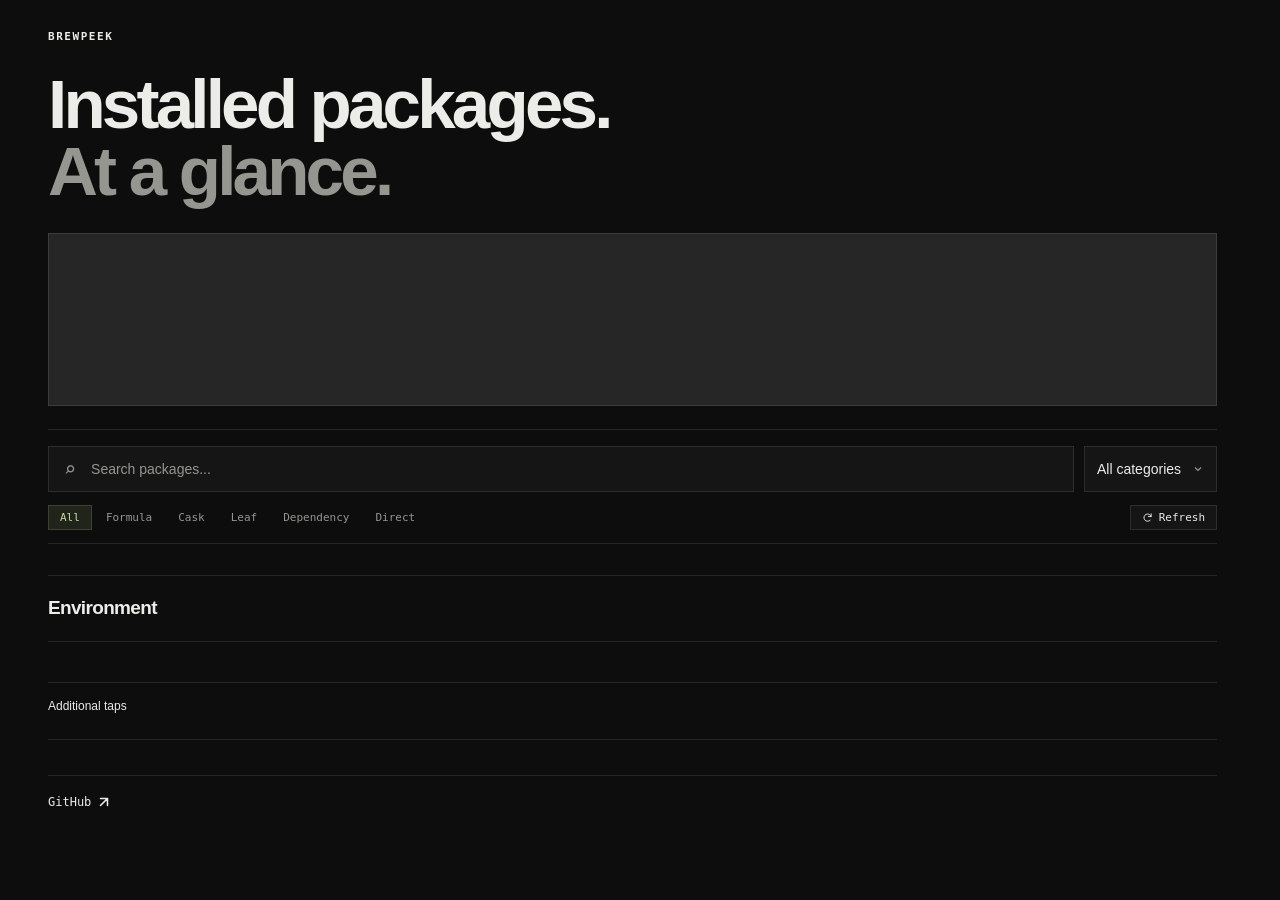
<file: BrewPeek/Web/index.html>
<!doctype html>
<html lang="en">
  <head>
    <meta charset="utf-8" />
    <meta
      http-equiv="Content-Security-Policy"
      content="default-src 'none'; script-src 'self'; style-src 'self' 'unsafe-inline'; img-src 'self' data:; connect-src 'none'; frame-src 'none'; object-src 'none'; base-uri 'none'; form-action 'none'"
    />
    <meta name="viewport" content="width=device-width,initial-scale=1" />
    <meta name="color-scheme" content="dark" />
    <title>BrewPeek — Installed packages</title>
    <link
      rel="icon"
      type="image/png"
      sizes="16x16"
      href="[data-uri]"
    />
    <link
      rel="icon"
      type="image/png"
      sizes="32x32"
      href="[data-uri]"
    />
    <link
      rel="icon"
      type="image/png"
      sizes="64x64"
      href="[data-uri]"
    />
    <link rel="stylesheet" href="styles.css" />
  </head>
  <body>
    <main>
      <header>
        <div class="mast"><div class="brand">BREWPEEK</div></div>
        <div class="heading">
          <h1>Installed packages.<br /><span>At a glance.</span></h1>
        </div>
      </header>
      <section class="overview" aria-label="Installation overview" id="overview"></section>
      <p class="note" id="overview-note"></p>
      <div class="toolbar">
        <div class="search-line">
          <label class="searchbox"
            ><span class="search-symbol" aria-hidden="true">⌕</span
            ><span class="sr-only">Search packages</span
            ><input
              id="search"
              type="search"
              aria-label="Search packages"
              autocomplete="off"
              placeholder="Search packages..." /></label
          ><label class="sr-only" for="category">Category</label
          ><select id="category">
            <option value="all">All categories</option>
          </select>
        </div>
        <div class="filter-line">
          <div class="segments" role="group" aria-label="Package filters">
            <button data-filter="all" aria-pressed="true">All</button
            ><button id="updates-filter" data-filter="updates" aria-pressed="false" hidden>
              Updates</button
            ><button id="security-filter" data-filter="security" aria-pressed="false" hidden>
              Security review</button
            ><button data-filter="formula" aria-pressed="false">Formula</button
            ><button data-filter="cask" aria-pressed="false">Cask</button
            ><button data-filter="leaf" aria-pressed="false">Leaf</button
            ><button data-filter="dependency" aria-pressed="false">Dependency</button
            ><button data-filter="direct" aria-pressed="false">Direct</button>
          </div>
          <div class="filter-actions">
            <span id="results" role="status" aria-live="polite"></span
            ><button id="refresh" type="button" title="Refresh (⌘R)" aria-label="Refresh">
              <svg
                viewBox="0 0 24 24"
                fill="none"
                stroke="currentColor"
                stroke-width="2"
                stroke-linecap="round"
                stroke-linejoin="round"
                aria-hidden="true"
              >
                <path d="M20 4v6h-6M20 10a8 8 0 1 0-2 8" /></svg
              ><span>Refresh</span>
            </button>
          </div>
        </div>
      </div>
      <div id="operation-anchor" hidden></div>
      <section id="operation-summary" aria-label="Package operation" aria-live="polite" hidden></section>
      <div id="operation" aria-live="polite"></div>
      <div id="packages"></div>
      <section class="section environment-panel" id="environment">
        <h2>Environment</h2>
        <dl class="env" id="env"></dl>
        <div class="environment-taps">
          <h3>Additional taps <span class="count" id="tap-count"></span></h3>
          <div id="taps-list"></div>
        </div>
      </section>
      <footer>
        <a
          id="project-link"
          href="https://github.com/kameronkim/brewpeek"
          aria-label="BrewPeek GitHub repository"
          ><span>GitHub</span
          ><svg
            viewBox="0 0 16 16"
            fill="none"
            stroke="currentColor"
            stroke-width="1.75"
            stroke-linecap="round"
            stroke-linejoin="round"
            aria-hidden="true"
          >
            <path d="M4 12 12 4M4 4h8v8" /></svg></a
        ><span id="footer-updated"></span>
      </footer>
      <noscript><p>Enable JavaScript to view installed packages.</p></noscript>
    </main>
    <script src="inventory.js"></script>
    <dialog id="confirm" aria-labelledby="confirm-title" aria-describedby="confirm-copy">
      <div class="confirm-heading">
        <div class="eyebrow">PACKAGE UPDATE</div>
        <h2 id="confirm-title" tabindex="-1" autofocus></h2>
        <p id="confirm-copy"></p>
      </div>
      <div id="confirm-error" hidden></div>
      <div class="confirm-scroll" aria-label="Packages to update">
        <table class="confirm-table">
          <colgroup>
            <col style="width: 26%" />
            <col style="width: 37%" />
            <col style="width: 37%" />
          </colgroup>
          <thead>
            <tr>
              <th scope="col">Name</th>
              <th scope="col">Current</th>
              <th scope="col">New</th>
            </tr>
          </thead>
          <tbody id="confirm-list"></tbody>
        </table>
      </div>
      <div class="confirm-bottom">
        <p>Homebrew may also update related packages.</p>
        <div class="dialog-actions">
          <button class="subtle-btn" id="cancel">Cancel</button
          ><button class="subtle-btn" id="quit-update-apps" hidden>Quit app</button
          ><button class="subtle-btn" id="retry-plan" hidden>Retry</button
          ><button class="update-btn bulk" id="start">Update</button>
        </div>
      </div>
    </dialog>
    <dialog id="notice" aria-labelledby="notice-title">
      <div class="eyebrow">BREWPEEK</div>
      <h2 id="notice-title"></h2>
      <p id="notice-copy"></p>
      <pre id="notice-command" hidden></pre>
      <label id="notice-reopen-option" hidden>
        <input type="checkbox" id="notice-reopen"><span id="notice-reopen-label"></span>
      </label>
      <div class="dialog-actions">
        <button class="subtle-btn" id="notice-ok">OK</button>
        <button class="update-btn bulk" id="schedule-quit" hidden>Quit when finished</button>
      </div>
    </dialog>
    <dialog id="notes-library" aria-labelledby="notes-title">
      <h2 id="notes-title">Package Notes</h2>
      <label class="searchbox">
        <span class="search-symbol" aria-hidden="true">⌕</span>
        <input id="notes-search" type="search" aria-label="Search package names and notes" placeholder="Search notes…" autofocus>
      </label>
      <ul id="notes-list" aria-label="Package notes"></ul>
      <div class="dialog-actions">
        <p id="notes-status" role="status"></p>
        <button id="notes-retry" class="subtle-btn" hidden>Retry</button>
        <button id="notes-done" class="subtle-btn">Done</button>
      </div>
    </dialog>
    <script src="inventory-ui.js"></script>
    <script src="updates.js"></script>
    <script src="notes-library.js"></script>
    <script src="package-notes.js"></script>
  </body>
</html>
</file>
<file: BrewPeek/Web/styles.css>
:root {
  --bg: #0d0d0e;
  --surface: #151516;
  --hover: #1b1b1c;
  --text: #ecece8;
  --secondary: #969690;
  --border: rgba(255, 255, 255, 0.1);
  --accent: #c8d9a5;
  --mono: 'SFMono-Regular', 'SF Mono', Menlo, Consolas, monospace;
  --sans:
    Inter, -apple-system, BlinkMacSystemFont, 'SF Pro Text', 'Apple SD Gothic Neo', sans-serif;
  color-scheme: dark;
}
* {
  box-sizing: border-box;
}
html {
  scroll-padding-top: 155px;
}
body {
  margin: 0;
  background: var(--bg);
  color: var(--text);
  font: 14px/1.5 var(--sans);
}
main {
  max-width: 1440px;
  margin: auto;
  padding: 30px 48px 50px;
}
button,
input,
select {
  font: inherit;
}
button,
a,
input,
select,
summary {
  -webkit-tap-highlight-color: transparent;
}
button {
  color: inherit;
  cursor: pointer;
}
a {
  color: inherit;
  text-underline-offset: 4px;
}
button:focus-visible,
a:focus-visible,
input:focus-visible,
select:focus-visible,
summary:focus-visible {
  outline: 2px solid var(--accent);
  outline-offset: 3px;
}
header {
  padding-bottom: 28px;
}
.mast {
  display: flex;
  justify-content: space-between;
  gap: 16px;
  font: 11px var(--mono);
  letter-spacing: 0.14em;
  color: var(--secondary);
  margin-bottom: 28px;
}
.brand {
  color: var(--text);
  font-weight: 600;
}
.brand span {
  color: var(--secondary);
  margin-left: 14px;
  font-weight: 400;
}
.local {
  display: flex;
  align-items: center;
  gap: 8px;
}
.local::before {
  content: '';
  width: 6px;
  height: 6px;
  background: var(--accent);
}
.heading {
  display: flex;
  align-items: end;
  justify-content: space-between;
  gap: 25px;
}
h1 {
  font-size: clamp(38px, 5.4vw, 76px);
  line-height: 0.97;
  letter-spacing: -0.055em;
  font-weight: 550;
  margin: 0;
}
h1 span {
  color: var(--secondary);
}
.metadata {
  font: 11px/1.9 var(--mono);
  color: var(--secondary);
  min-width: 220px;
}
.metadata div {
  display: grid;
  grid-template-columns: 65px 1fr;
}
.metadata b {
  font-weight: 400;
  color: var(--text);
}
.overview {
  display: grid;
  grid-template-columns: 2fr 1fr 1fr 1fr;
  grid-template-rows: 85px 85px;
  gap: 1px;
  background: var(--border);
  border: 1px solid var(--border);
}
.metric {
  background: var(--surface);
  padding: 18px 24px;
  display: flex;
  flex-direction: column;
  justify-content: space-between;
}
.metric-label {
  font: 10px var(--mono);
  letter-spacing: 0.12em;
  color: var(--secondary);
}
.metric strong {
  font: 400 39px/1 var(--mono);
  letter-spacing: -0.07em;
}
.metric-main {
  grid-row: span 2;
  display: grid;
  grid-template-columns: 1fr auto;
  align-items: end;
}
.metric-main .metric-label {
  align-self: start;
  grid-column: span 2;
}
.metric-main strong {
  font-size: 86px;
}
.metric-main small {
  font: 10px/1.6 var(--mono);
  text-align: right;
  color: var(--secondary);
}
.formula-metric {
  grid-row: span 2;
}
.formula-metric strong {
  font-size: 66px;
}
.metric-leaf {
  grid-row: span 2;
}
.metric-leaf strong {
  font-size: 66px;
}
.metric-inline {
  flex-direction: row;
  align-items: center;
}
.metric-inline strong {
  font-size: 34px;
}
.note {
  font-size: 12px;
  color: var(--secondary);
  margin: 13px 0 23px;
}
.toolbar {
  position: sticky;
  top: 0;
  z-index: 5;
  background: var(--bg);
  padding: 16px 0 13px;
  border-top: 1px solid var(--border);
  border-bottom: 1px solid var(--border);
}
.search-line {
  display: flex;
  gap: 10px;
  align-items: center;
}
.searchbox:focus-within {
  outline: 2px solid var(--accent);
  outline-offset: 0;
}
.searchbox input:focus {
  outline: none;
}
.searchbox {
  display: flex;
  align-items: center;
  gap: 13px;
  background: var(--surface);
  border: 1px solid var(--border);
  flex: 1;
  padding: 0 15px;
}
.search-symbol {
  font: 20px var(--mono);
  color: var(--secondary);
}
.searchbox input {
  background: none;
  border: 0;
  color: var(--text);
  height: 44px;
  width: 100%;
  min-width: 0;
  outline-offset: 0;
  font-size: 14px;
}
input::placeholder {
  color: var(--secondary);
}
select {
  background: var(--surface);
  border: 1px solid var(--border);
  color: var(--text);
  height: 46px;
  padding: 0 30px 0 12px;
  max-width: 210px;
}
.filter-line {
  display: flex;
  align-items: center;
  justify-content: space-between;
  gap: 12px;
  margin-top: 13px;
  flex-wrap: wrap;
}
.segments {
  display: flex;
  gap: 2px;
  flex-wrap: wrap;
}
.segments button {
  border: 1px solid transparent;
  background: none;
  padding: 5px 11px;
  font: 11px var(--mono);
  color: var(--secondary);
}
.segments button[aria-pressed='true'] {
  background: #20241b;
  color: var(--accent);
  border-color: #3b4231;
}
.segments button:hover {
  background: var(--hover);
  color: var(--text);
}
#results {
  font: 11px var(--mono);
  color: var(--secondary);
}
.section {
  margin-top: 31px;
}
.section-head {
  display: flex;
  align-items: center;
  justify-content: space-between;
  gap: 15px;
  margin-bottom: 13px;
}
.section-title {
  display: flex;
  align-items: baseline;
  gap: 11px;
}
h2 {
  font-size: 19px;
  letter-spacing: -0.035em;
  font-weight: 550;
  margin: 0;
}
.index {
  font: 10px var(--mono);
  color: var(--secondary);
  margin-right: 8px;
}
.count {
  font: 11px var(--mono);
  color: var(--secondary);
}
table {
  width: 100%;
  border-collapse: collapse;
  table-layout: fixed;
}
th {
  border-top: 1px solid var(--border);
  border-bottom: 1px solid var(--border);
  padding: 10px 14px;
  text-align: left;
  font: 10px var(--mono);
  letter-spacing: 0.08em;
  color: var(--secondary);
  font-weight: 400;
}
th:first-child {
  width: 47%;
  padding-left: 0;
}
th:nth-child(2) {
  width: 23%;
}
th:nth-child(3) {
  width: 17%;
}
th button {
  background: none;
  border: 0;
  padding: 0;
  color: inherit;
  text-align: left;
  font: inherit;
  letter-spacing: inherit;
}
td {
  padding: 13px 14px;
  border-bottom: 1px solid var(--border);
  vertical-align: middle;
  font: 12px var(--mono);
  overflow-wrap: anywhere;
}
td:first-child {
  padding-left: 0;
}
.package-row {
  cursor: pointer;
  transition: background-color 150ms ease;
}
.package-row:hover {
  background: var(--hover);
}
.package-button {
  border: 0;
  padding: 0;
  background: none;
  display: flex;
  align-items: center;
  gap: 10px;
  text-align: left;
  font: 500 13px var(--mono);
  max-width: 100%;
}
.package-name {
  min-width: 0;
  overflow-wrap: anywhere;
}
.security-label {
  font: 9px/1.4 var(--mono);
  border: 1px solid var(--border);
  color: var(--accent);
  padding: 2px 5px;
  flex: none;
}
.security-entry { margin-top: 14px; }
.security-entry strong { color: var(--text); font-weight: 500; }

.deprecated-label {
  flex: none;
  padding: 2px 5px;
  border: 1px solid var(--border);
  color: var(--secondary);
  font: 9px/1.2 var(--mono);
  letter-spacing: 0.04em;
  white-space: nowrap;
}
.chevron {
  font-size: 11px;
  color: var(--secondary);
  width: 10px;
  flex: none;
}
.description {
  font: 12px/1.45 var(--sans);
  color: var(--secondary);
  margin: 4px 0 0 20px;
  max-width: 95%;
}
.version {
  color: #d0d0ca;
}
.type {
  color: var(--secondary);
  font-size: 11px;
}
.status {
  font-size: 10px;
  letter-spacing: 0.04em;
  color: var(--secondary);
}
.status.leaf {
  color: var(--text);
  font-weight: 600;
}
.direct-label {
  display: block;
  font: 9px var(--mono);
  color: var(--secondary);
  margin-top: 5px;
}
.detail-row td {
  padding: 0;
  background: var(--surface);
}
.details-grid {
  display: grid;
  grid-template-columns: repeat(3, minmax(0, 1fr));
  gap: 23px 30px;
  padding: 25px 24px;
  border-left: 2px solid #677157;
}
.detail-field dt {
  font: 10px var(--mono);
  letter-spacing: 0.07em;
  color: var(--secondary);
  margin-bottom: 7px;
}
.detail-field dd {
  font: 12px/1.7 var(--mono);
  margin: 0;
  overflow-wrap: anywhere;
}
.detail-field.wide {
  grid-column: span 2;
}
.empty {
  margin: 0;
  min-height: 63px;
  padding: 13px 20px;
  display: flex;
  align-items: center;
  justify-content: center;
  text-align: center;
  border-bottom: 1px solid var(--border);
  color: var(--secondary);
}
.taps-list {
  border-top: 1px solid var(--border);
  border-bottom: 1px solid var(--border);
  padding: 17px 0;
  font: 12px var(--mono);
}
.taps-list p {
  margin: 0 0 7px;
}
.env {
  background: var(--surface);
  border: 1px solid var(--border);
  padding: 23px 26px;
  display: grid;
  grid-template-columns: 1fr 1fr;
  gap: 13px 45px;
  margin: 0;
}
.env div {
  display: grid;
  grid-template-columns: 155px 1fr;
  gap: 10px;
  font: 12px/1.6 var(--mono);
}
.env dt {
  color: var(--secondary);
}
.env dd {
  margin: 0;
  overflow-wrap: anywhere;
}
footer {
  border-top: 1px solid var(--border);
  margin-top: 35px;
  padding-top: 16px;
  font: 10px/1.8 var(--mono);
  color: var(--secondary);
  display: flex;
  justify-content: space-between;
  gap: 25px;
}
.sr-only {
  position: absolute;
  width: 1px;
  height: 1px;
  padding: 0;
  overflow: hidden;
  clip: rect(0, 0, 0, 0);
  white-space: nowrap;
  border: 0;
}
[hidden] {
  display: none !important;
}
mark {
  background: #313b24;
  color: var(--accent);
  padding: 0 1px;
}
@media (min-width: 1500px) {
  main {
    padding-top: 40px;
  }
}
@media (max-width: 900px) {
  main {
    padding: 25px;
  }
  .heading {
    align-items: start;
  }
  .metadata {
    min-width: 180px;
    font-size: 10px;
  }
  .metric {
    padding: 17px;
  }
  .metric-main strong {
    font-size: 70px;
  }
  .metric-main small {
    display: none;
  }
  .formula-metric strong,
  .metric-leaf strong {
    font-size: 50px;
  }
  .env div {
    grid-template-columns: 1fr;
    gap: 1px;
  }
  .details-grid {
    grid-template-columns: 1fr 1fr;
  }
}
@media (max-width: 620px) {
  main {
    padding: 20px 16px;
  }
  .mast {
    font-size: 9px;
    margin-bottom: 23px;
  }
  .brand span {
    display: block;
    margin: 6px 0 0;
  }
  .heading {
    display: block;
  }
  h1 {
    font-size: 46px;
  }
  .metadata {
    margin-top: 18px;
    display: flex;
    gap: 14px;
    flex-wrap: wrap;
  }
  .metadata div {
    display: block;
  }
  .metadata b {
    display: block;
  }
  header {
    padding-bottom: 20px;
  }
  .overview {
    grid-template-columns: 1.3fr 1fr;
    grid-template-rows: 90px 75px 75px;
  }
  .metric-main {
    grid-row: span 2;
  }
  .formula-metric,
  .metric-leaf {
    grid-row: auto;
  }
  .formula-metric strong,
  .metric-leaf strong {
    font-size: 34px;
  }
  .metric-leaf {
    grid-column: 1;
    grid-row: 3;
    flex-direction: row;
    align-items: center;
  }
  .metric-inline {
    grid-column: 2;
  }
  .metric {
    padding: 15px;
  }
  .formula-metric {
    flex-direction: row;
    align-items: center;
  }
  .search-line {
    flex-wrap: wrap;
  }
  .searchbox {
    flex-basis: 100%;
  }
  select {
    flex: 1;
    max-width: none;
    height: 38px;
  }
  .toolbar {
    padding-top: 10px;
  }
  .segments {
    gap: 0;
  }
  .segments button {
    padding: 6px 8px;
    font-size: 10px;
  }
  .filter-line {
    gap: 7px;
    margin-top: 9px;
  }
  .section {
    margin-top: 25px;
  }
  thead {
    display: none;
  }
  table,
  tbody {
    display: block;
  }
  .package-row {
    display: grid;
    grid-template-columns: 54% 46%;
    gap: 5px 0;
    padding: 15px 0;
    border-bottom: 1px solid var(--border);
  }
  td {
    display: block;
    padding: 0;
    border: 0;
  }
  .package-row td:first-child {
    grid-column: 1;
    grid-row: 1;
  }
  .package-row td:nth-child(2) {
    grid-column: 2;
    grid-row: 1;
    text-align: left;
    min-width: 0;
    font-size: 11px;
  }
  .package-row td:nth-child(3) {
    grid-column: 2;
    grid-row: 2;
    text-align: right;
  }
  .description {
    font-size: 11px;
    max-width: 100%;
  }
  .package-button {
    font-size: 12px;
  }
  .direct-label {
    display: inline;
    margin-left: 6px;
  }
  .detail-row {
    display: block;
  }
  .details-grid {
    display: block;
    padding: 18px;
  }
  .detail-field {
    margin: 17px 0;
  }
  .env {
    grid-template-columns: 1fr;
    padding: 18px;
  }
  .env div {
    grid-template-columns: 120px 1fr;
    gap: 12px;
    font-size: 11px;
  }
  footer {
    display: block;
  }
  html {
    scroll-padding-top: 215px;
  }
}
@media (prefers-reduced-motion: reduce) {
  * {
    transition: none !important;
  }
}
@media print {
  body {
    background: white;
    color: black;
  }
  .toolbar {
    position: static;
  }
  button,
  th,
  .description {
    color: #444;
  }
  .details-grid,
  .env,
  .metric {
    background: none;
  }
  .package-row {
    break-inside: avoid;
  }
}

.environment-taps {
  padding: 16px 0;
  color: var(--secondary);
  font: 12px var(--mono);
}
.environment-taps h3 {
  font: 500 12px var(--sans);
  color: var(--text);
  margin: 0 0 10px;
}
.environment-taps p {
  margin: 6px 0;
  overflow-wrap: anywhere;
}

/* Keep each section title and sort controls together within its own table. */
.package-table {
  border-collapse: separate;
  border-spacing: 0;
}
.package-table thead {
  position: sticky;
  top: calc(var(--toolbar-height, 120px) + var(--operation-summary-height, 0px));
  z-index: 4;
  background: var(--bg);
}
.package-table .section-heading-row th {
  padding: 16px 0 13px;
  border: 0;
  width: auto;
  letter-spacing: normal;
}
.package-table .sort-heading-row th {
  background: var(--bg);
}
.package-table.formula .sort-heading-row th:first-child {
  width: 54%;
}
.package-table.formula .sort-heading-row th:nth-child(2) {
  width: 26%;
}
.package-table.formula .sort-heading-row th:nth-child(3) {
  width: 20%;
}
.package-table.cask .sort-heading-row th:first-child {
  width: 54%;
}
.package-table.cask .sort-heading-row th:nth-child(2) {
  width: 46%;
}
.environment-panel {
  border-top: 1px solid var(--border);
  border-bottom: 1px solid var(--border);
}

.environment-panel .env {
  background: none;
  border: 0;
  border-top: 1px solid var(--border);
  padding: 20px 0;
}
.environment-taps {
  border-top: 1px solid var(--border);
}
@media (max-width: 620px) {
  .package-table colgroup {
    display: none;
  }
  .package-table thead {
    display: block;
  }
  .package-table .section-heading-row {
    display: block;
  }
  .package-table .section-heading-row th {
    display: block;
  }
  .package-table .sort-heading-row {
    display: grid;
    grid-template-columns: 54% 26% 20%;
    gap: 0;
    border-top: 1px solid var(--border);
    border-bottom: 1px solid var(--border);
  }
  .package-table.cask .sort-heading-row {
    grid-template-columns: 54% 46%;
  }
  .package-table .sort-heading-row th {
    display: block;
    width: auto !important;
    border: 0;
    padding: 10px 0;
  }
}
@media print {
  .package-table thead {
    position: static;
  }
}
.environment-panel > h2 {
  padding: 18px 0;
}
#refresh {
  flex: none;
  display: inline-flex;
  align-items: center;
  gap: 7px;
  height: 32px;
  padding: 0 10px;
  border: 1px solid var(--border);
  border-radius: 0;
  background: var(--surface);
  color: var(--text);
  font: 12px var(--sans);
}
.filter-actions {
  display: flex;
  align-items: center;
  gap: 18px;
  margin-left: auto;
}
#refresh svg {
  width: 18px;
  height: 18px;
}
#category {
  appearance: none;
  -webkit-appearance: none;
  border-radius: 0;
  padding-right: 34px;
  background-image: url("data:image/svg+xml,%3Csvg xmlns='http://www.w3.org/2000/svg' width='12' height='12' viewBox='0 0 12 12'%3E%3Cpath d='m3 4.5 3 3 3-3' fill='none' stroke='%23969690' stroke-width='1.2'/%3E%3C/svg%3E");
  background-repeat: no-repeat;
  background-position: right 12px center;
}
#refresh:hover {
  background: var(--hover);
  color: var(--text);
}

#project-link {
  display: inline-flex;
  align-items: center;
  gap: 6px;
  color: var(--text);
  font-size: 12px;
  text-decoration: none;
}
#project-link svg {
  width: 14px;
  height: 14px;
  flex: none;
}
#project-link:hover {
  text-decoration: underline;
}
.available-version {
  display: block;
  margin-top: 5px;
  font: 10px/1.5 var(--mono);
  color: var(--secondary);
}
@media (max-width: 620px) {
  #formula .empty {
    min-height: 83px;
  }
  #cask .empty {
    min-height: 64px;
  }
}

.update-btn,
.subtle-btn {
  background: transparent;
  border: 1px solid var(--border);
  border-radius: 0;
  padding: 7px 11px;
  font: 11px var(--mono);
  color: var(--text);
}
.update-btn:hover,
.subtle-btn:hover {
  background: #242522;
}
.update-btn:disabled {
  opacity: 0.4;
  cursor: default;
}
.available-version {
  display: flex;
  align-items: center;
  gap: 12px;
  flex-wrap: wrap;
}
.available-version .update-btn {
  padding: 4px 8px;
  font-size: 10px;
}
.bulk {
  border-color: #596248;
  background: #20241b;
  color: var(--accent);
}
.operation {
  margin: 22px 0 8px;
  border: 1px solid var(--border);
  background: var(--surface);
  padding: 20px 22px;
}
.eyebrow {
  font: 10px var(--mono);
  letter-spacing: 0.12em;
  color: var(--secondary);
  margin-bottom: 8px;
}
.operation h3 {
  font-size: 17px;
  margin: 0;
  font-weight: 500;
}
.operation p {
  font-size: 12px;
  color: var(--secondary);
  margin: 8px 0 0;
}
.operation details {
  margin-top: 16px;
  font: 11px/1.7 var(--mono);
  color: var(--secondary);
}
.operation summary {
  cursor: pointer;
}
.operation pre {
  white-space: pre-wrap;
  background: var(--bg);
  padding: 14px;
}
.pulse {
  display: inline-block;
  width: 7px;
  height: 7px;
  background: var(--accent);
  margin-right: 10px;
  animation: pulse 1.3s ease-in-out infinite;
}
@keyframes pulse {
  50% {
    opacity: 0.3;
  }
}
.result-list {
  list-style: none;
  padding: 0;
  margin: 16px 0 0;
  border-top: 1px solid var(--border);
}
.result-list li {
  padding: 10px 0;
  border-bottom: 1px solid var(--border);
  display: flex;
  justify-content: space-between;
  gap: 20px;
  font: 12px var(--mono);
}
.result-list span {
  color: var(--secondary);
}
.result-list .attention {
  color: #c7b696;
}
dialog {
  background: var(--surface);
  color: var(--text);
  border: 1px solid #484942;
  width: min(480px, calc(100vw - 32px));
  padding: 26px;
}
dialog::backdrop {
  background: #0009;
}
dialog h2 {
  font-size: 23px;
}
dialog p {
  font-size: 13px;
  color: var(--secondary);
  line-height: 1.7;
}
.dialog-actions {
  display: flex;
  justify-content: flex-end;
  gap: 8px;
  margin-top: 24px;
}
.package-row:has(.available-version) {
  height: 78px;
}
@media (max-width: 620px) {
  .filter-actions {
    flex-wrap: wrap;
  }
  .available-version {
    gap: 6px;
  }
  .operation {
    padding: 16px;
  }
  .package-row:has(.available-version) {
    height: auto;
  }
}
@media (prefers-reduced-motion: reduce) {
  .pulse {
    animation: none;
  }
}

.progress-track {
  height: 3px;
  background: #30322c;
  overflow: hidden;
}
.progress-fill {
  height: 100%;
  background: var(--accent);
  transition: width 0.4s linear;
}
.download-item {
  display: grid;
  grid-template-columns: 130px minmax(0, 1fr) 170px;
  align-items: center;
  gap: 22px;
  padding: 14px 0;
  border-top: 1px solid var(--border);
  font: 12px var(--mono);
}
.download-item > span {
  min-width: 0;
  overflow-wrap: anywhere;
}
#progress-rows {
  padding-right: 12px;
  overflow-x: hidden;
}
.download-state {
  color: var(--secondary);
  text-align: right;
  font-size: 11px;
}
.download-item .progress-track {
  height: 2px;
}
.indeterminate .progress-fill {
  width: 30% !important;
  animation: sweep 1.8s linear infinite;
}
@keyframes sweep {
  from {
    transform: translateX(-100%);
  }
  to {
    transform: translateX(400%);
  }
}
@media (max-width: 620px) {
  .download-item {
    grid-template-columns: 1fr auto;
    gap: 10px;
  }
  .download-item > .progress-track {
    grid-row: 2;
    grid-column: 1/-1;
  }
  .download-state {
    font-size: 10px;
  }
}
@media (prefers-reduced-motion: reduce) {
  .indeterminate .progress-fill {
    animation: none;
  }
  .progress-fill {
    transition: none;
  }
}

/* Match the unchanged filter buttons, including their compact breakpoint. */
#refresh,
#update-all {
  height: auto;
  padding: 5px 11px;
  font: 11px var(--mono);
  display: inline-flex;
  align-items: center;
  justify-content: center;
  gap: 6px;
}
#refresh svg {
  width: 11px;
  height: 11px;
}
.filter-actions {
  gap: 8px;
}
#results {
  margin-right: 10px;
}
@media (max-width: 620px) {
  #refresh,
  #update-all {
    padding: 6px 8px;
    font-size: 10px;
  }
  #refresh svg {
    width: 10px;
    height: 10px;
  }
}

.version-content {
  width: 240px;
  max-width: 100%;
  min-width: 0;
}
.installed-value,
.available-value {
  display: block;
  min-width: 0;
  white-space: nowrap;
  overflow: hidden;
  text-overflow: ellipsis;
}
.available-version {
  display: grid;
  grid-template-columns: minmax(0, 1fr) 54px;
  gap: 10px;
  flex-wrap: nowrap;
}
.available-version .update-btn {
  width: 54px;
  padding: 4px 0;
}

.version-content {
  display: grid;
  grid-template-columns: minmax(0, 1fr) 54px;
  column-gap: 10px;
  align-items: center;
}
.version-content .installed-value {
  grid-column: 1;
  grid-row: 1;
}
.version-content .available-version {
  display: block;
  grid-column: 1;
  grid-row: 2;
  min-width: 0;
}
.version-content .row-update {
  grid-column: 2;
  grid-row: 1 / span 2;
  align-self: center;
  width: 54px;
  padding: 4px 0;
  font-size: 10px;
}

.operation .result-list li > span {
  min-width: 0;
  overflow-wrap: anywhere;
  text-align: right;
  max-width: 70%;
}
.result-list [data-reopen] {
  margin-top: 4px;
}
.download-item > span:first-child {
  overflow-wrap: anywhere;
}

footer {
  align-items: center;
}
#footer-updated {
  text-align: right;
}
@media (max-width: 620px) {
  footer {
    display: flex;
    flex-direction: column;
    align-items: flex-start;
    gap: 8px;
  }
  #footer-updated {
    text-align: left;
    display: block;
  }
}
html.modal-open {
  overflow: hidden;
  overscroll-behavior: none;
}
body.modal-open {
  overscroll-behavior: none;
}
#confirm {
  width: min(780px, calc(100vw - 32px));
  max-height: calc(100dvh - 48px);
  padding: 0;
  overflow: hidden;
  overscroll-behavior: none;
}
#confirm[open] {
  display: flex;
  flex-direction: column;
}
#confirm-title:focus {
  outline: none;
}
.confirm-heading {
  padding: 24px 26px 16px;
  flex: none;
}
.confirm-heading p {
  margin-bottom: 0;
}
.confirm-scroll {
  overflow-y: auto;
  overflow-x: hidden;
  overscroll-behavior: contain;
  min-height: 0;
  padding: 0 26px;
}
.confirm-table {
  display: table;
  width: 100%;
  table-layout: fixed;
  border-collapse: separate;
  border-spacing: 0;
}
.confirm-table thead {
  display: table-header-group;
  position: static;
}
.confirm-table tbody {
  display: table-row-group;
}
.confirm-table tr {
  display: table-row;
}
.confirm-table th,
.confirm-table td {
  display: table-cell;
  width: auto;
  padding: 13px 12px;
  vertical-align: middle;
  white-space: normal;
  overflow-wrap: anywhere;
  word-break: normal;
  text-align: left;
  font: 11px/1.65 var(--mono);
}
.confirm-table th {
  position: sticky;
  top: 0;
  z-index: 1;
  background: var(--surface);
  border-top: 1px solid var(--border);
  border-bottom: 1px solid var(--border);
  font-size: 10px;
  letter-spacing: 0.04em;
}
.confirm-table td {
  border-bottom: 1px solid var(--border);
}
.confirm-table th:first-child,
.confirm-table td:first-child {
  padding-left: 0;
}
.confirm-bottom {
  flex: none;
  padding: 12px 26px 22px;
  border-top: 1px solid var(--border);
}
.confirm-bottom p {
  margin: 0;
  font-size: 11px;
}
.confirm-bottom .dialog-actions {
  margin-top: 16px;
}
@media (max-width: 620px) {
  .confirm-heading {
    padding: 20px 16px 14px;
  }
  .confirm-scroll {
    padding: 0 16px;
  }
  .confirm-bottom {
    padding: 12px 16px 16px;
  }
  .confirm-table td,
  .confirm-table th {
    padding: 11px 7px;
    font-size: 10px;
  }
  #confirm h2 {
    font-size: 20px;
  }
}
.dependency-note {
  display: block;
  font: 9px/1.5 var(--mono);
  color: var(--secondary);
  margin-top: 4px;
  letter-spacing: 0;
}

.bounded-list {
  max-height: 280px;
  overflow: auto;
  overscroll-behavior: contain;
}
.operation > details > summary {
  padding: 10px 0;
  border-top: 1px solid var(--border);
  color: var(--text);
}
.operation .result-list {
  margin-top: 0;
}
.issues {
  margin-top: 18px;
  border-top: 1px solid var(--border);
}
.issue-item {
  display: flex;
  align-items: center;
  justify-content: space-between;
  gap: 16px;
  padding: 12px 0;
  border-bottom: 1px solid var(--border);
  font: 12px var(--mono);
}
.issue-item strong {
  font-weight: 500;
}
.issue-item p {
  margin-top: 4px;
  font: 11px/1.6 var(--mono);
}
.issue-item button {
  flex-shrink: 0;
}
#notice pre {
  white-space: pre-wrap;
  overflow-wrap: anywhere;
  background: var(--bg);
  padding: 12px;
  font: 11px/1.7 var(--mono);
}
#notice-reopen-option, #quit-status {
  display: flex;
  align-items: center;
  gap: 9px;
}
#notice-reopen-option {
  margin-top: 20px;
  font-size: 13px;
}
#notice-reopen {
  margin: 0;
  accent-color: var(--accent);
}
#quit-status {
  margin-bottom: 12px;
  color: var(--secondary);
  font: 11px var(--mono);
}
#notice {
  max-height: calc(100dvh - 48px);
  overflow: auto;
  overscroll-behavior: contain;
}
.operation pre {
  max-height: 220px;
  overflow: auto;
  overscroll-behavior: contain;
}
.operation h3 {
  line-height: 1.5;
}

html,
.confirm-scroll,
.bounded-list,
.operation pre,
#notice {
  scrollbar-gutter: stable;
}
#confirm-error {
  padding: 0 26px;
  overflow: auto;
  overscroll-behavior: contain;
  scrollbar-gutter: stable;
}
#confirm-error pre {
  white-space: pre-wrap;
  overflow-wrap: anywhere;
  font: 11px/1.7 var(--mono);
  color: var(--secondary);
}
#confirm[data-issue='running-apps'] {
  width: min(560px, calc(100vw - 32px));
}
#confirm[data-issue='running-apps'] .confirm-heading {
  padding-bottom: 20px;
}
#confirm[data-issue='running-apps'] #confirm-error {
  padding-bottom: 22px;
  min-height: 0;
}
.running-apps {
  display: grid;
  gap: 8px;
  list-style: none;
  padding: 0;
  margin: 0;
}
.running-apps li {
  display: flex;
  align-items: center;
  justify-content: space-between;
  gap: 16px;
  padding: 15px 16px;
  border: 1px solid var(--border);
  background: var(--bg);
}
.running-apps strong {
  font: 500 14px/1.5 var(--sans);
  overflow-wrap: anywhere;
  min-width: 0;
}
.running-apps li > span {
  font: 10px/1.5 var(--mono);
  color: var(--secondary);
  flex: none;
}
#confirm[data-issue='running-apps'] .confirm-bottom {
  padding-top: 16px;
}
#confirm[data-issue='running-apps'] .dialog-actions {
  margin-top: 0;
}
@media (max-width: 620px) {
  #confirm[data-issue='running-apps'] #confirm-error {
    padding: 0 16px 18px;
  }
  .running-apps li {
    padding: 13px 14px;
  }
}
#confirm[data-state='checking'] .confirm-heading {
  padding-bottom: 28px;
}
#confirm[data-state='checking'] h2::before {
  content: '';
  display: inline-block;
  width: 16px;
  height: 16px;
  margin-right: 12px;
  border: 2px solid var(--border);
  border-top-color: var(--accent);
  border-radius: 50%;
  animation: checking-spin 1s linear infinite;
}
@keyframes checking-spin {
  to {
    transform: rotate(360deg);
  }
}
@media (prefers-reduced-motion: reduce) {
  #confirm[data-state='checking'] h2::before {
    animation: none;
  }
}
#refresh.refreshing svg {
  animation: checking-spin 1s linear infinite;
}
#refresh:disabled {
  cursor: default;
  opacity: 0.55;
}
@media (prefers-reduced-motion: reduce) {
  #refresh.refreshing svg {
    animation: none;
  }
}

/* Cask removal shares the package operation and confirmation surfaces. */
.detail-field.full, .detail-actions { grid-column: 1 / -1; }
.detail-actions { display: flex; justify-content: flex-end; gap: 10px; flex-wrap: wrap; }
#confirm[data-operation='uninstall'] .confirm-table col:first-child { width: 52% !important; }
#confirm[data-operation='uninstall'] .confirm-table col:nth-child(2) { width: 48% !important; }
#confirm[data-operation='uninstall'] .confirm-table col:nth-child(3),
#confirm[data-operation='uninstall'] .confirm-table th:nth-child(3),
#confirm[data-operation='uninstall'] .confirm-table td:nth-child(3) { display: none; }

/* Cleanup recovery keeps the shared confirmation sheet's status column visible. */
#confirm[data-operation='cleanup'] .confirm-table col:first-child { width: 45% !important; }
#confirm[data-operation='cleanup'] .confirm-table col:nth-child(2) { width: 25% !important; }
#confirm[data-operation='cleanup'] .confirm-table col:nth-child(3) { width: 30% !important; }
.recovery-actions { justify-content: flex-start; margin: 16px 0; }

.version-choice { display: inline-flex; align-items: center; gap: 10px; cursor: pointer; }
.version-choice input { accent-color: var(--accent); flex: none; }
.version-choice input:focus-visible { outline: 1px solid var(--accent); outline-offset: 3px; }

/* One in-flow summary remains sticky throughout the inventory, without a fixed-position swap. */
#operation-anchor {
  height: 22px;
}
#operation-summary {
  position: sticky;
  top: var(--toolbar-height, 120px);
  z-index: 5;
  display: flex;
  align-items: center;
  justify-content: space-between;
  gap: 20px;
  padding: 12px 22px;
  border: 1px solid var(--border);
  background: var(--surface);
}
.operation-summary-heading {
  min-width: 0;
}
.operation-summary-heading .eyebrow {
  margin-bottom: 5px;
}
.operation-summary-heading h3 {
  margin: 0;
  font-size: 14px;
  font-weight: 500;
  line-height: 22px;
  white-space: nowrap;
  overflow: hidden;
  text-overflow: ellipsis;
}
.operation-summary-actions {
  display: flex;
  align-items: center;
  flex-shrink: 0;
  gap: 12px;
}
.operation-summary-count {
  font: 11px var(--mono);
  color: var(--secondary);
  white-space: nowrap;
}
#operation-view {
  min-width: 106px;
}
#operation-summary:not([hidden]) + #operation .operation {
  margin-top: 0;
  border-top: 0;
}
@media (max-width: 700px) {
  #operation-summary {padding: 10px 16px; gap: 12px;}
  .operation-summary-actions {gap: 8px;}
  .operation-summary-count {display: none;}
  #operation-view {min-width: auto;}
}

#operation-summary:not([hidden]) + #operation .operation > p:first-child {
  margin-top: 0;
}

.description.personal-note, .used-by-note {
  color: #bfc4b5;
}
.description.personal-note {
  white-space: nowrap;
  overflow: hidden;
  text-overflow: ellipsis;
}
.used-by-list { list-style: none; margin: 0; padding: 0; }
.used-by-note { display: block; font: 12px/1.5 var(--sans); }
.note-value, .confirmation-note, .used-by-note { white-space: pre-wrap; overflow-wrap: anywhere; }
.confirmation-note { display: block; margin-top: 4px; color: #c5cbbd; font: 13px/1.5 var(--sans); }
.note-value { margin: 0 0 7px; font-family: var(--sans); }
.note-editor {
  display: block;
  width: 100%;
  min-height: 4em;
  margin-bottom: 7px;
  padding: 7px;
  resize: vertical;
  background: var(--bg);
  border: 1px solid var(--border);
  color: var(--text);
  font: 13px/1.5 var(--sans);
}
.note-editor:focus-visible { outline: 2px solid var(--accent); }

#notes-library {
  width: min(580px, calc(100vw - 32px));
  max-height: calc(100vh - 48px);
}
#notes-library[open] { display: flex; flex-direction: column; }
#notes-title { margin: 0 0 14px; }
#notes-library .searchbox { flex: none; }
#notes-list {
  list-style: none;
  padding: 0;
  margin: 14px 0 0;
  overflow-y: auto;
  overscroll-behavior: contain;
}
#notes-list li {
  display: grid;
  grid-template-columns: minmax(0, 1fr) auto;
  align-items: center;
  gap: 8px 12px;
  padding: 12px 0;
  border-bottom: 1px solid var(--border);
}
#notes-list strong { font-family: var(--mono); overflow-wrap: anywhere; }
#notes-list small { color: var(--secondary); margin-left: 8px; }
#notes-list .note-value { margin: 4px 0 0; color: var(--text); }
.note-confirm {
  grid-column: 1 / -1;
  display: flex;
  flex-wrap: wrap;
  align-items: center;
  gap: 8px;
}
.note-confirm span { margin-right: auto; overflow-wrap: anywhere; }
#notes-status { margin: 0 auto 0 0; }
#notes-library .dialog-actions { align-items: center; margin-top: 12px; }
</file>
